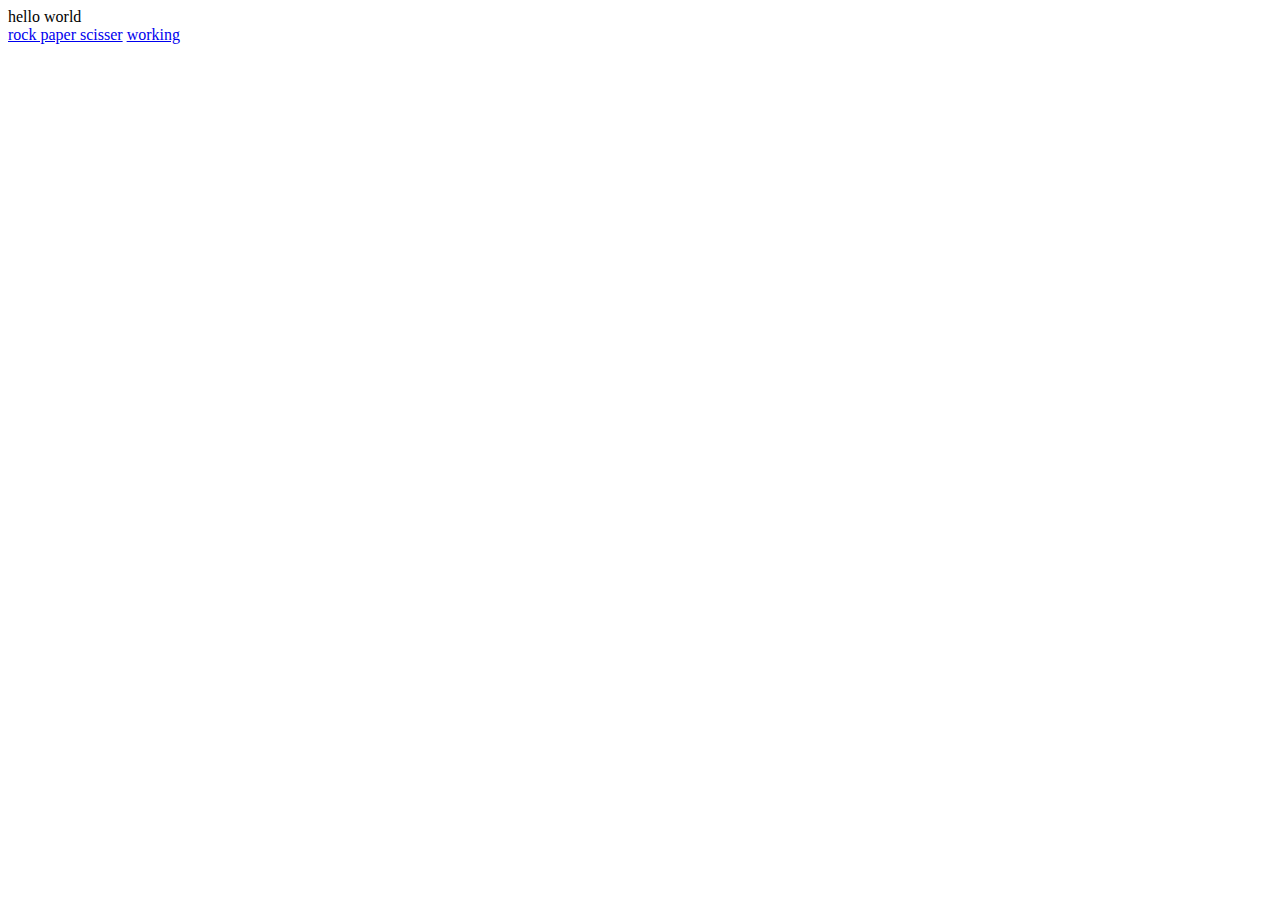
<file: welcome.html>
<!DOCTYPE html>
<html lang="en">
  <head>
    <meta charset="UTF-8" />
    <meta name="viewport" content="width=device-width, initial-scale=1.0" />
    <title>main</title>
  </head>
  <body>
    <header>hello world</header>
    <a href="jsProject/rock_ppaper_scissor/index.html">rock paper scisser</a>
    <a href="jsProject/classes and objecr/index2.html">working</a>
  </body>
</html>
</file>
